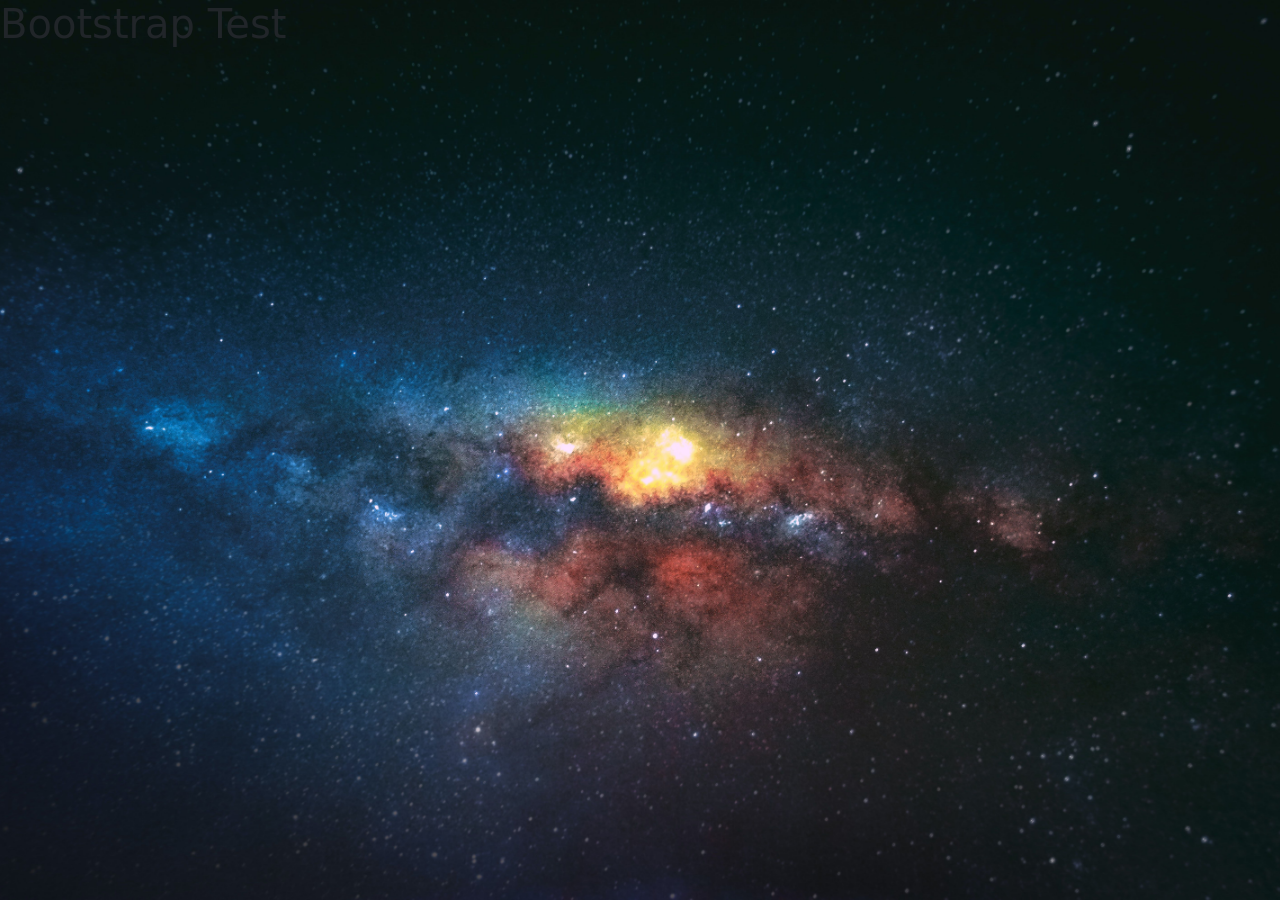
<file: index.html>
<!DOCTYPE html>
<html lang="en">

<head>
    <meta charset="UTF-8">
    <meta name="viewport" content="width=device-width, initial-scale=1.0">
    <title>Home</title>
    <link rel="stylesheet" href="css/style.css">
    <link rel="stylesheet" href="css/bootstrap.css">
</head>

<body>
    <!-- <h1 class="icet-h1">Hello iCET</h1>
    <h1 class="saman-h1">Hello saman</h1>
    <h1 class="icet-h1">Hello iCET</h1>
    <h1 class="saman-h1">Hello saman</h1>
    <h1 class="icet-h1">Hello iCET</h1>
    <h1 class="saman-h1">Hello saman</h1>

    <p id="pg1-background">Lorem ipsum dolor sit amet consectetur adipisicing
        elit. Doloribus, eaque quam, harum, possimus quae fugi
        sapiente dolorum nesciunt id culpa cum sed animi rerum iure!
        Tempora voluptatibus enim voluptatem beatae!
    </p>
    <p id="pg2-background">Lorem ipsum dolor sit amet consectetur adipisicing
        elit. Doloribus, eaque quam, harum, possimus quae fugi
        sapiente dolorum nesciunt id culpa cum sed animi rerum iure!
        Tempora voluptatibus enim voluptatem beatae!
    </p>
    <p>Lorem ipsum dolor sit amet consectetur adipisicing
        elit. Doloribus, eaque quam, harum, possimus quae fugi
        sapiente dolorum nesciunt id culpa cum sed animi rerum iure!
        Tempora voluptatibus enim voluptatem beatae!
    </p>
    <p>Lorem ipsum dolor sit amet consectetur adipisicing
        elit. Doloribus, eaque quam, harum, possimus quae fugi
        sapiente dolorum nesciunt id culpa cum sed animi rerum iure!
        Tempora voluptatibus enim voluptatem beatae!
    </p>
    <div id="box01"></div>
    <div id="box02"></div>
    <p>Lorem ipsum dolor sit amet consectetur adipisicing
        elit. Doloribus, eaque quam, harum, possimus quae fugi
        sapiente dolorum nesciunt id culpa cum sed animi rerum iure!
        Tempora voluptatibus enim voluptatem beatae!
    </p>
    <p>Lorem ipsum dolor sit amet consectetur adipisicing
        elit. Doloribus, eaque quam, harum, possimus quae fugi
        sapiente dolorum nesciunt id culpa cum sed animi rerum iure!
        Tempora voluptatibus enim voluptatem beatae!
    </p>
    <p>Lorem ipsum dolor sit amet consectetur adipisicing
        elit. Doloribus, eaque quam, harum, possimus quae fugi
        sapiente dolorum nesciunt id culpa cum sed animi rerum iure!
        Tempora voluptatibus enim voluptatem beatae!
    </p> -->

    <h1 class="text-center-bg-primary">Bootstrap Test</h1>

</body>

</html>
</file>
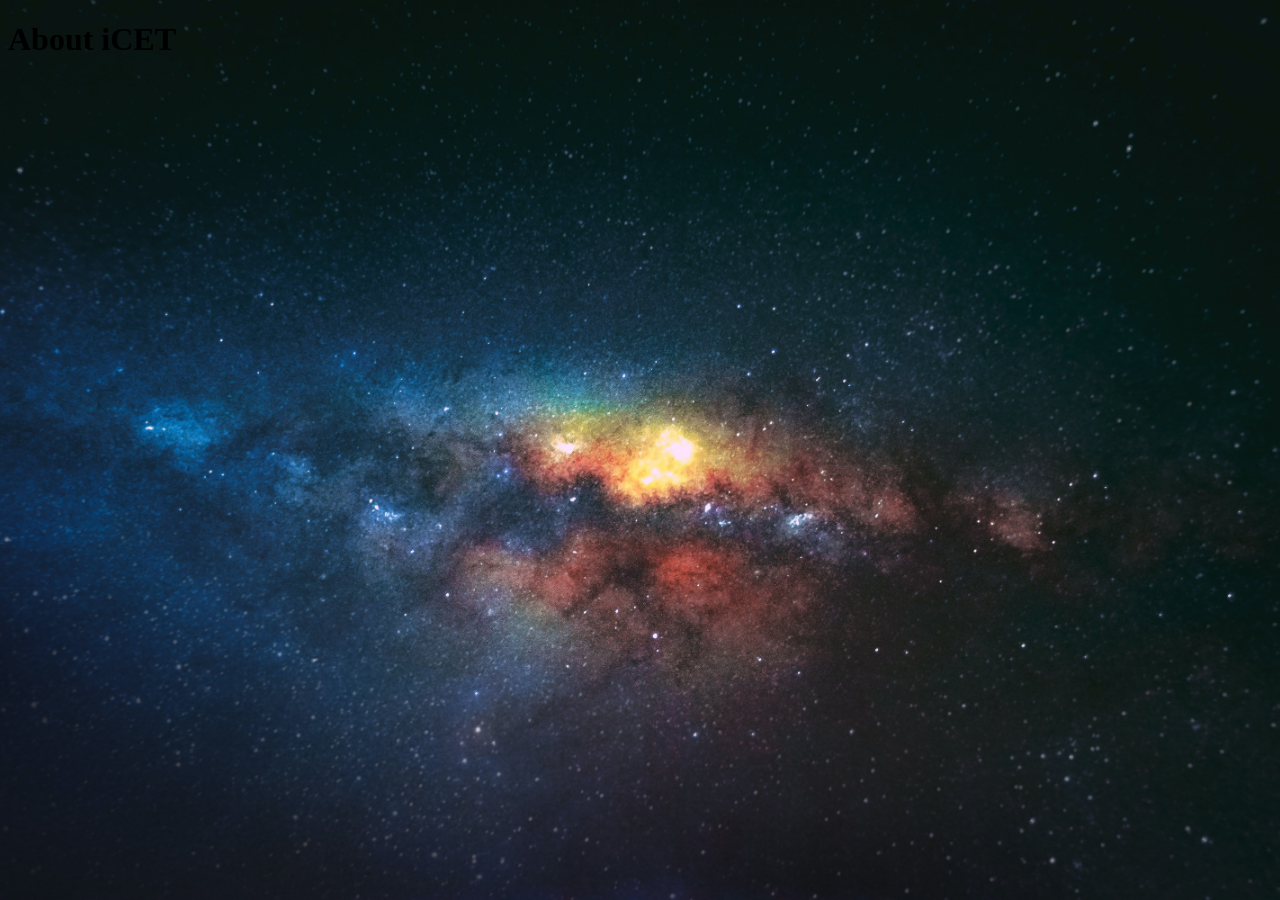
<file: about.html>
<!DOCTYPE html>
<html lang="en">
<head>
    <meta charset="UTF-8">
    <meta name="viewport" content="width=device-width, initial-scale=1.0">
    <title>Document</title>
    <link rel="stylesheet" href="css/style.css">
</head>
<body>
    <h1>About iCET</h1>
</body>
</html>
</file>
<file: css/style.css>
/*
selector{
    property:value;
}

h1{
    background-color: blue; 
    color: red; 
    text-align: center;
}

p{
    background-color: aquamarine;
    font-size: large;
}

body{
    background-color:yellowgreen;
}
*/

.saman-h1 {
    background-color: red;
    color: white;
    text-align: center;
    /* padding-left: 50px;
    padding-right: 50px;
    padding-top: 50px;
    padding-bottom: 50px; */
    /* padding: 20px 10px 20px 10px; */
    padding: 50px; 

    border: 5px solid black;
    border-radius: 50px;
    border-style: groove;

    margin: 50px;
    
}

.icet-h1 {
    background-color: blue;
    color: white;
    font-family:cursive;
    font-size: xx-large;
    text-align: center;
    letter-spacing:0.2cm;
    text-decoration: underline dashed;
}

#pg1-background{
    color: crimson;
    background-color: aqua;
}

#pg2-background{
    color: yellow;
    background-color: purple;
    margin: 10px;
}

body{
    background-image: url('../img/background-image.jpg');
    background-size: cover;
    background-repeat: no-repeat;
    background-attachment: fixed;
    background-position: center;
}

#box01{
    width: 50px;
    height: 50px;
    background-color: brown;
    /* position: static; */
    position:sticky ;
    /* position: fixed; */
    /* position: absolute; */
    top: 10px;
    left: 80px;
    z-index: -1;


}

#box02{
    width: 100px;
    height: 100px;
    margin-top: 50px;
    background-color: blue;
}



/* *{
    background-color: black;
    margin: 0;
    padding: 0;
} */
</file>
